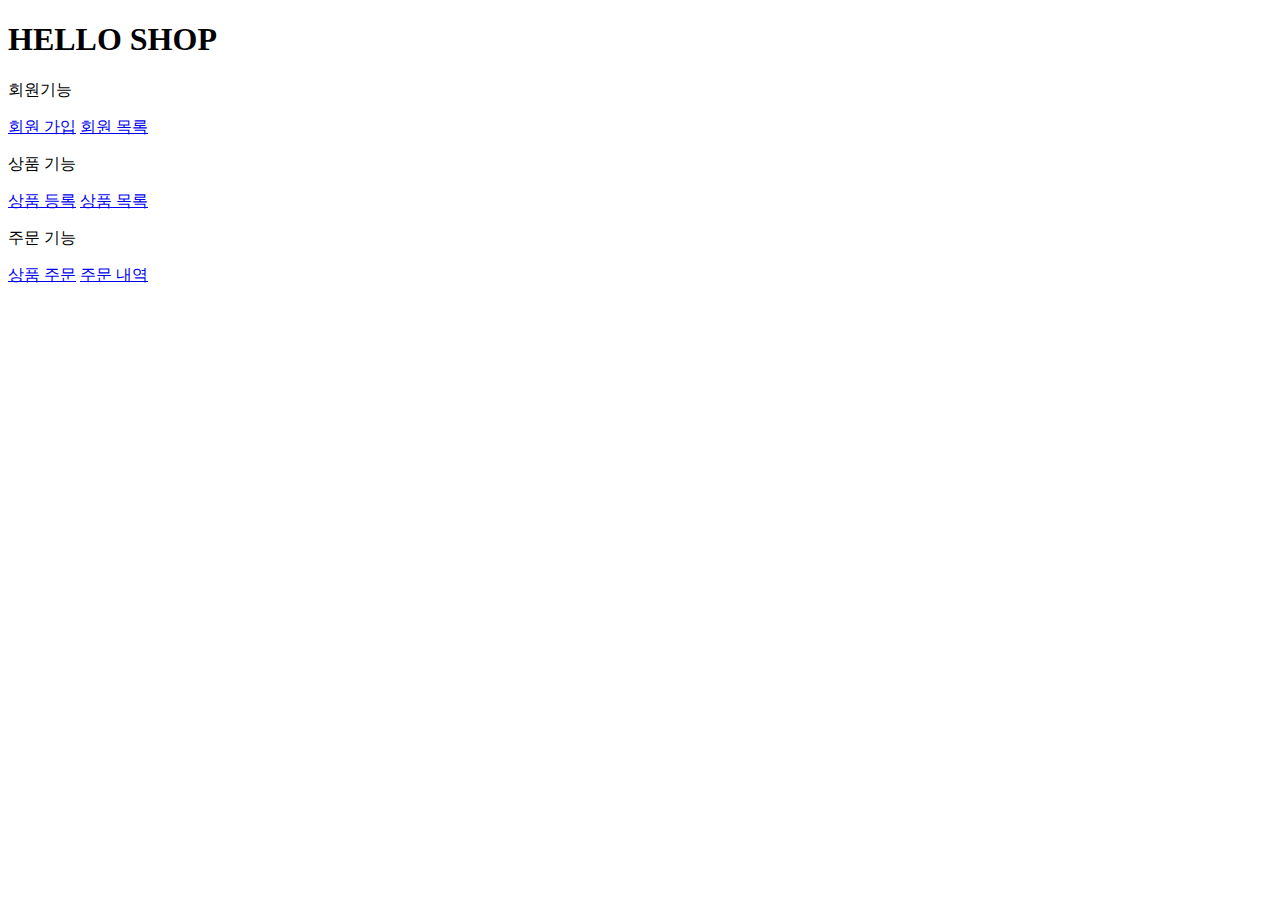
<file: jpashop2/src/main/resources/templates/home.html>
<!DOCTYPE HTML>
<html xmlns:th="http://www.thymeleaf.org">
<head th:replace ="fragments/header :: header">
    <title>Hello</title>
    <meta http-equiv="Content-Type" content="text/html"; charset="UTF-8" />
</head>

<body>

<div class="container">

    <div th:replace="fragments/bodyHeader :: bodyHeader" />

    <div class="jumbotron">
        <h1>HELLO SHOP</h1>
        <p class="lead">회원기능</p>
        <p>
            <a class="btn btn-lg btn-secondary" href="/members/new">회원 가입</a>
            <a class="btn btn-lg btn-secondary" href="/members">회원 목록</a>
        </p>
        <p class="lead">상품 기능</p>
        <p>
            <a class="btn btn-lg btn-dark" href="/items/new">상품 등록</a>
            <a class="btn btn-lg btn-dark" href="/items">상품 목록</a>
        </p>
        <p class="lead">주문 기능</p>
        <p>
            <a class="btn btn-lg btn-info" href="/order">상품 주문</a>
            <a class="btn btn-lg btn-info" href="/orders">주문 내역</a>
        </p>
    </div>

    <div th:replace="fragments/footer :: footer" />
</div>
</body>
</html>
</file>
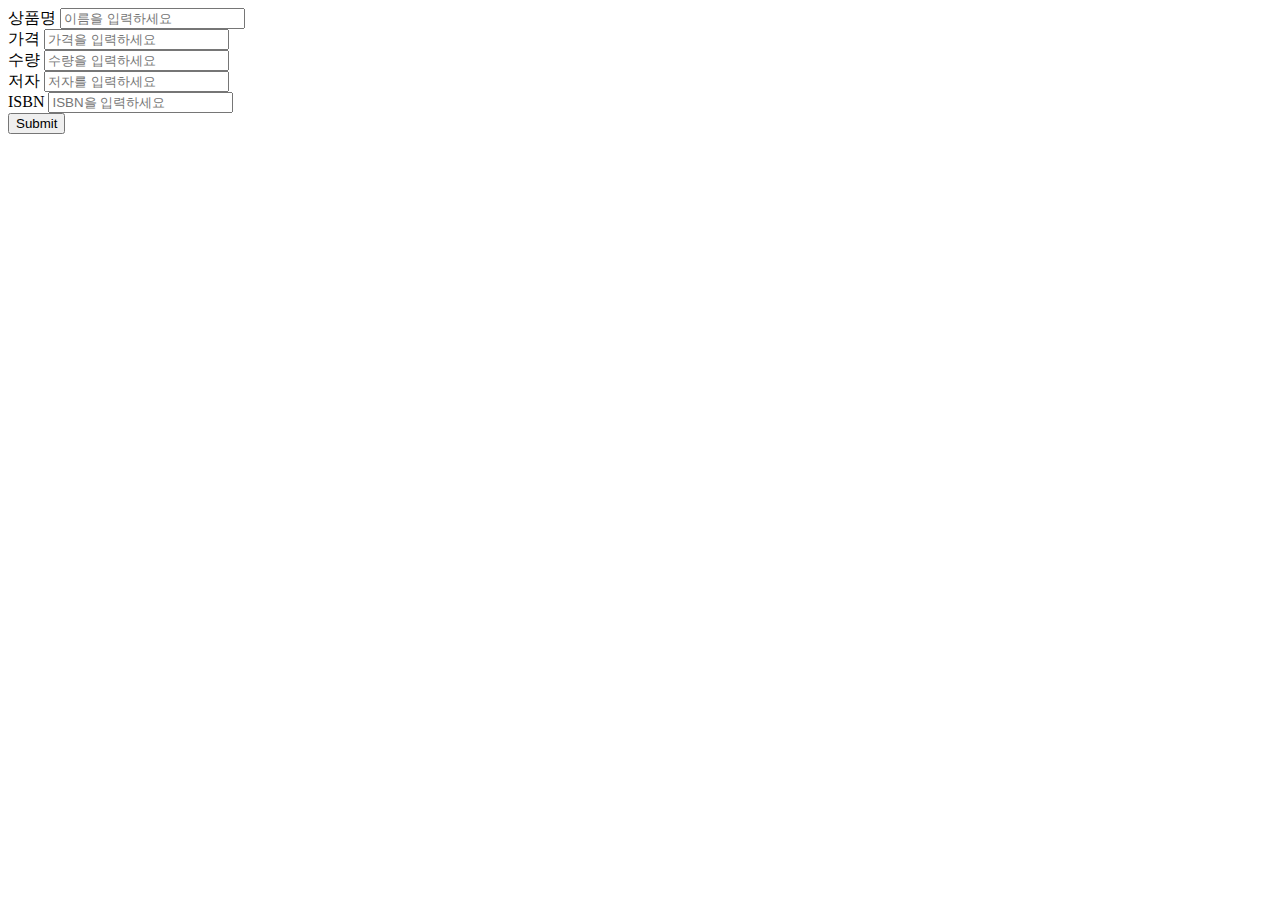
<file: jpashop2/src/main/resources/templates/items/createItemForm.html>
<!DOCTYPE HTML>
<html xmlns:th="http://www.thymeleaf.org">
<head th:replace="fragments/header :: header" />
<body>
<div class="container">
    <div th:replace="fragments/bodyHeader :: bodyHeader"/>
    <form th:action="@{/items/new}" th:object="${form}" method="post"> <div class="form-group">
        <label th:for="name">상품명</label>
        <input type="text" th:field="*{name}" class="form-control"
               placeholder="이름을 입력하세요">
    </div>
        <div class="form-group">
            <label th:for="price">가격</label>
            <input type="number" th:field="*{price}" class="form-control"
                   placeholder="가격을 입력하세요">
        </div>
        <div class="form-group">
            <label th:for="stockQuantity">수량</label>
            <input type="number" th:field="*{stockQuantity}" class="form-control" placeholder="수량을 입력하세요">
        </div>
        <div class="form-group">
            <label th:for="author">저자</label>
            <input type="text" th:field="*{author}" class="form-control"
                   placeholder="저자를 입력하세요">
        </div>
        <div class="form-group">
            <label th:for="isbn">ISBN</label>
            <input type="text" th:field="*{isbn}" class="form-control"
                   placeholder="ISBN을 입력하세요">
        </div>
        <button type="submit" class="btn btn-primary">Submit</button> </form>
    <br/>
    <div th:replace="fragments/footer :: footer" />
</div> <!-- /container -->
</body>
</html>
</file>
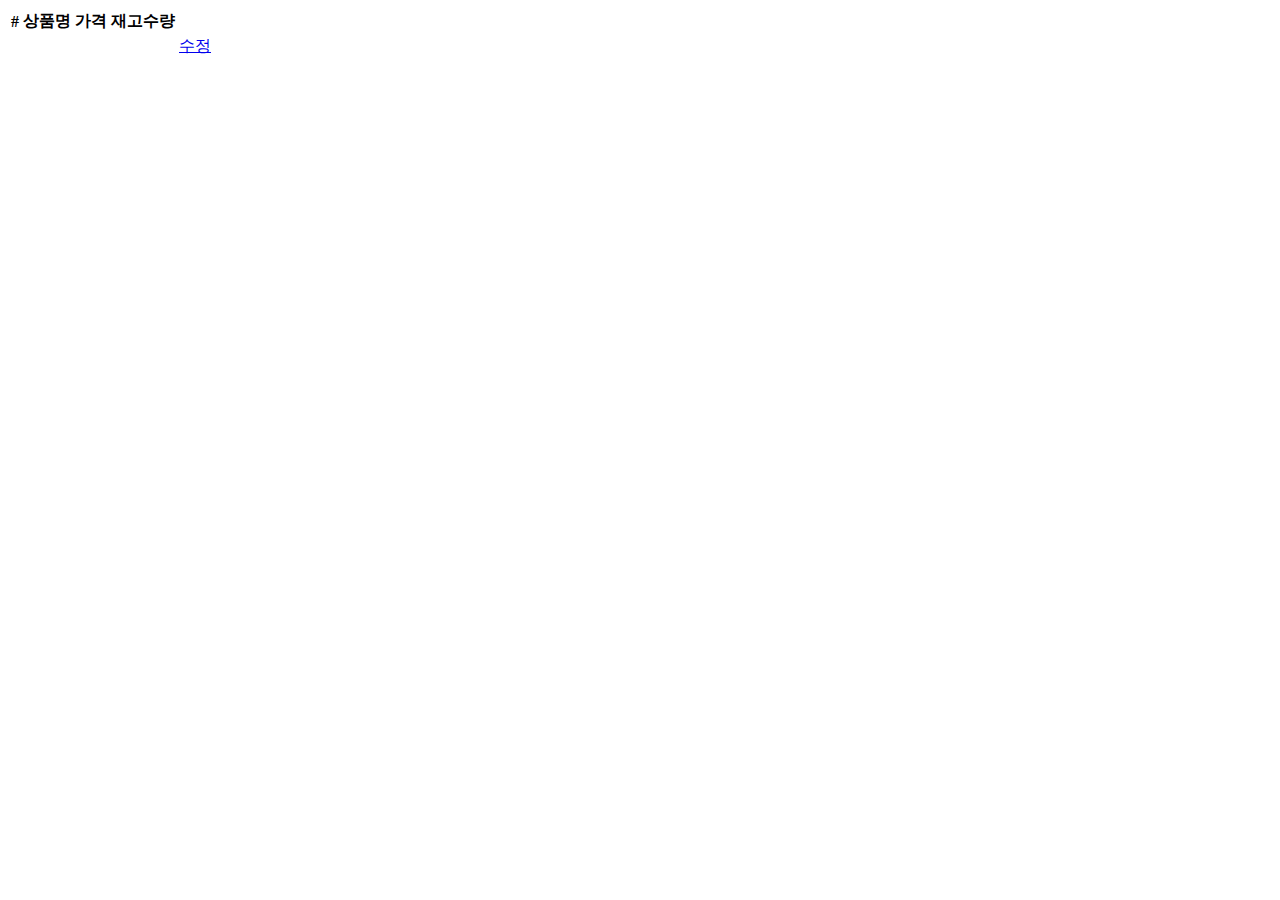
<file: jpashop2/src/main/resources/templates/items/itemList.html>
<!DOCTYPE HTML>
<html xmlns:th="http://www.thymeleaf.org">
<head th:replace="fragments/header :: header" />
<body>
<div class="container">
    <div th:replace="fragments/bodyHeader :: bodyHeader"/>
    <div>
        <table class="table table-striped"> <thead>
        <tr>
            <th>#</th>
            <th>상품명</th>
            <th>가격</th>
            <th>재고수량</th>
            <th></th>
        </tr>
        </thead>
            <tbody>
            <tr th:each="item : ${items}">
                <td th:text="${item.id}"></td>
                <td th:text="${item.name}"></td>
                <td th:text="${item.price}"></td>
                <td th:text="${item.stockQuantity}"></td>
                <td>
                    <a href="#" th:href="@{/items/{id}/edit (id=${item.id})}"
                       class="btn btn-primary" role="button">수정</a>
                </td>
            </tr>
            </tbody>
        </table>
    </div>
    <div th:replace="fragments/footer :: footer"/>
</div>
</body>
</html>
</file>
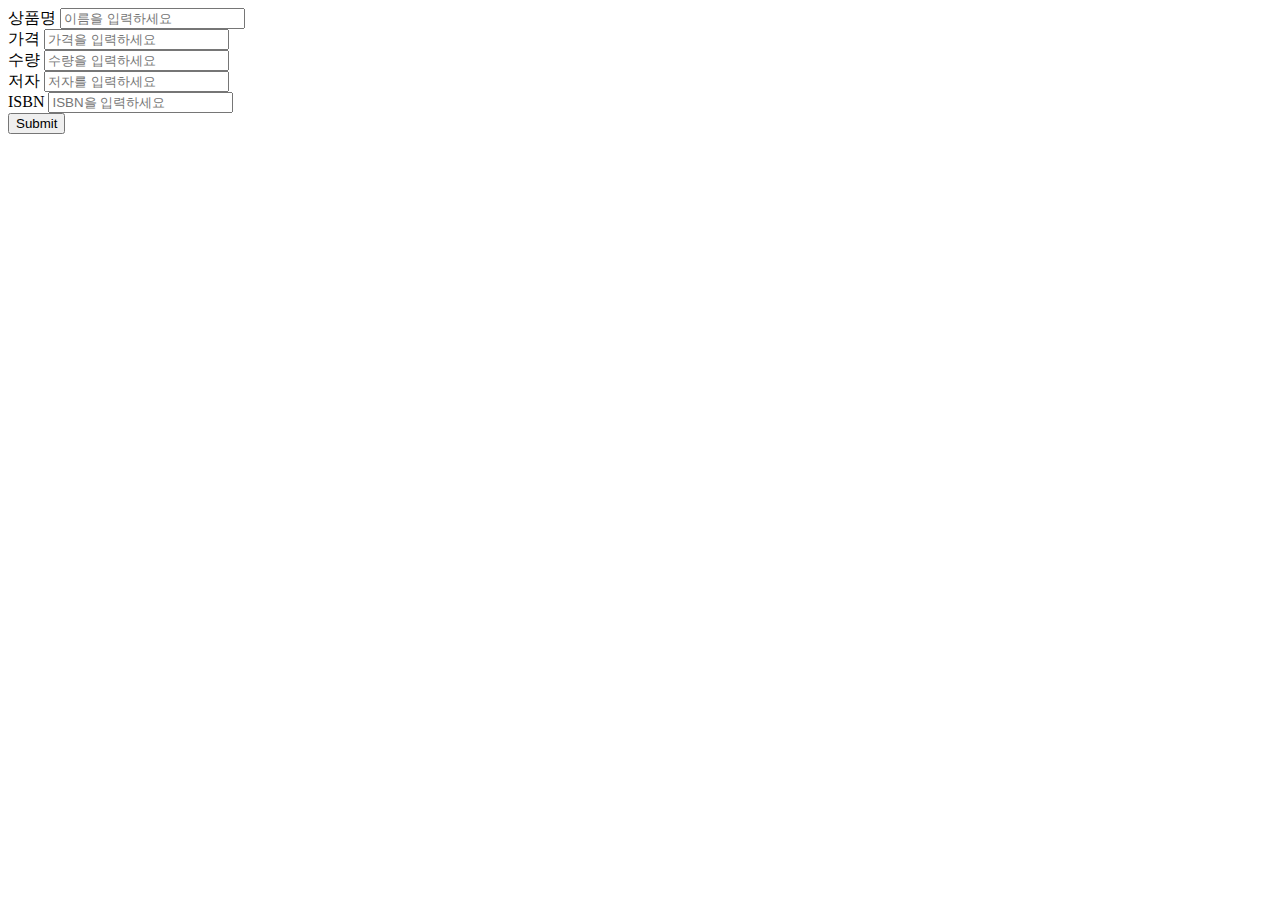
<file: jpashop2/src/main/resources/templates/items/updateItemForm.html>
<!DOCTYPE HTML>
<html xmlns:th="http://www.thymeleaf.org">
<head th:replace="fragments/header :: header" />
<body>
<div class="container">
    <div th:replace="fragments/bodyHeader :: bodyHeader"/>
    <form th:object="${form}" method="post">
        <!-- id -->
        <input type="hidden" th:field="*{id}" />
        <div class="form-group">
            <label th:for="name">상품명</label>
            <input type="text" th:field="*{name}" class="form-control"
                   placeholder="이름을 입력하세요" />
        </div>
        <div class="form-group">
            <label th:for="price">가격</label>
            <input type="number" th:field="*{price}" class="form-control"
                   placeholder="가격을 입력하세요" />
        </div>
        <div class="form-group">
            <label th:for="stockQuantity">수량</label>
            <input type="number" th:field="*{stockQuantity}" class="form-control" placeholder="수량을 입력하세요" />
        </div>
        <div class="form-group">
            <label th:for="author">저자</label>
            <input type="text" th:field="*{author}" class="form-control"
                   placeholder="저자를 입력하세요" />
        </div>
        <div class="form-group">
            <label th:for="isbn">ISBN</label>
            <input type="text" th:field="*{isbn}" class="form-control"
                   placeholder="ISBN을 입력하세요" />
        </div>
        <button type="submit" class="btn btn-primary">Submit</button>
    </form>
    <div th:replace="fragments/footer :: footer" />
</div>
</body>
</html>
</file>
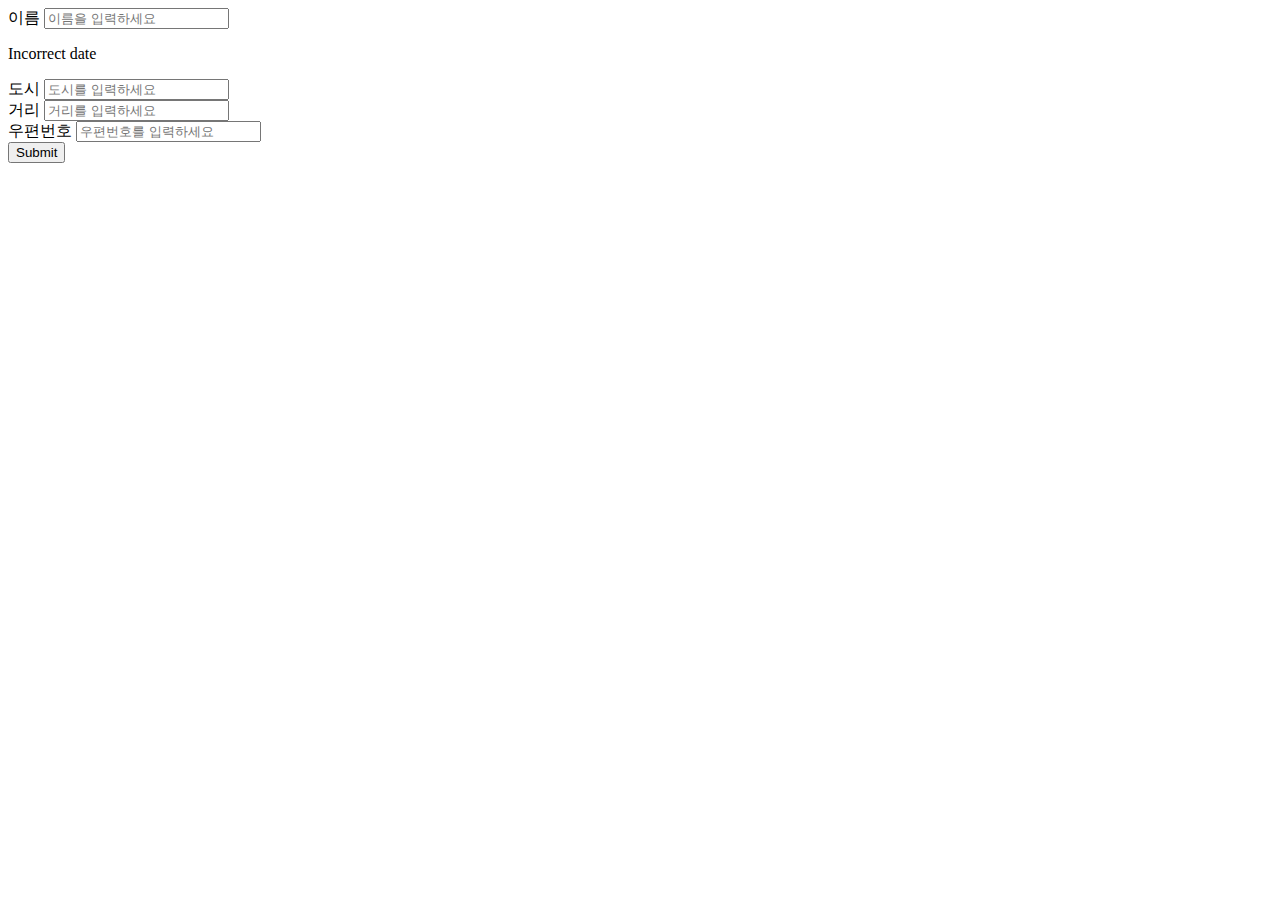
<file: jpashop2/src/main/resources/templates/members/createMemberForm.html>
<!DOCTYPE HTML>
<html xmlns:th="http://www.thymeleaf.org">
<head th:replace="fragments/header :: header" />
<style>

    .fieldError {

        border-color: #bd2130;

    }
</style>
<body>
<div class="container">

    <div th:replace="fragments/bodyHeader :: bodyHeader"/>

    <form role="form" action="/members/new" th:object="${memberForm}"
          method="post">

        <div class="form-group">

            <label th:for="name">이름</label>

            <input type="text" th:field="*{name}" class="form-control" placeholder="이름을 입력하세요"
                   th:class="${#fields.hasErrors('name')}? 'form-control fieldError' : 'form-control'">

            <p th:if="${#fields.hasErrors('name')}" th:errors="*{name}">Incorrect date</p>

        </div>

        <div class="form-group">

            <label th:for="city">도시</label>
            <input type="text" th:field="*{city}" class="form-control"
                   placeholder="도시를 입력하세요">
        </div>
        <div class="form-group">
            <label th:for="street">거리</label>
            <input type="text" th:field="*{street}" class="form-control"
                   placeholder="거리를 입력하세요">
        </div>
        <div class="form-group">
            <label th:for="zipcode">우편번호</label>
            <input type="text" th:field="*{zipcode}" class="form-control"
                   placeholder="우편번호를 입력하세요">
        </div>
        <button type="submit" class="btn btn-primary">Submit</button>
    </form>
    <br/>
    <div th:replace="fragments/footer :: footer" />
</div> <!-- /container -->
</body>
</html>
</file>
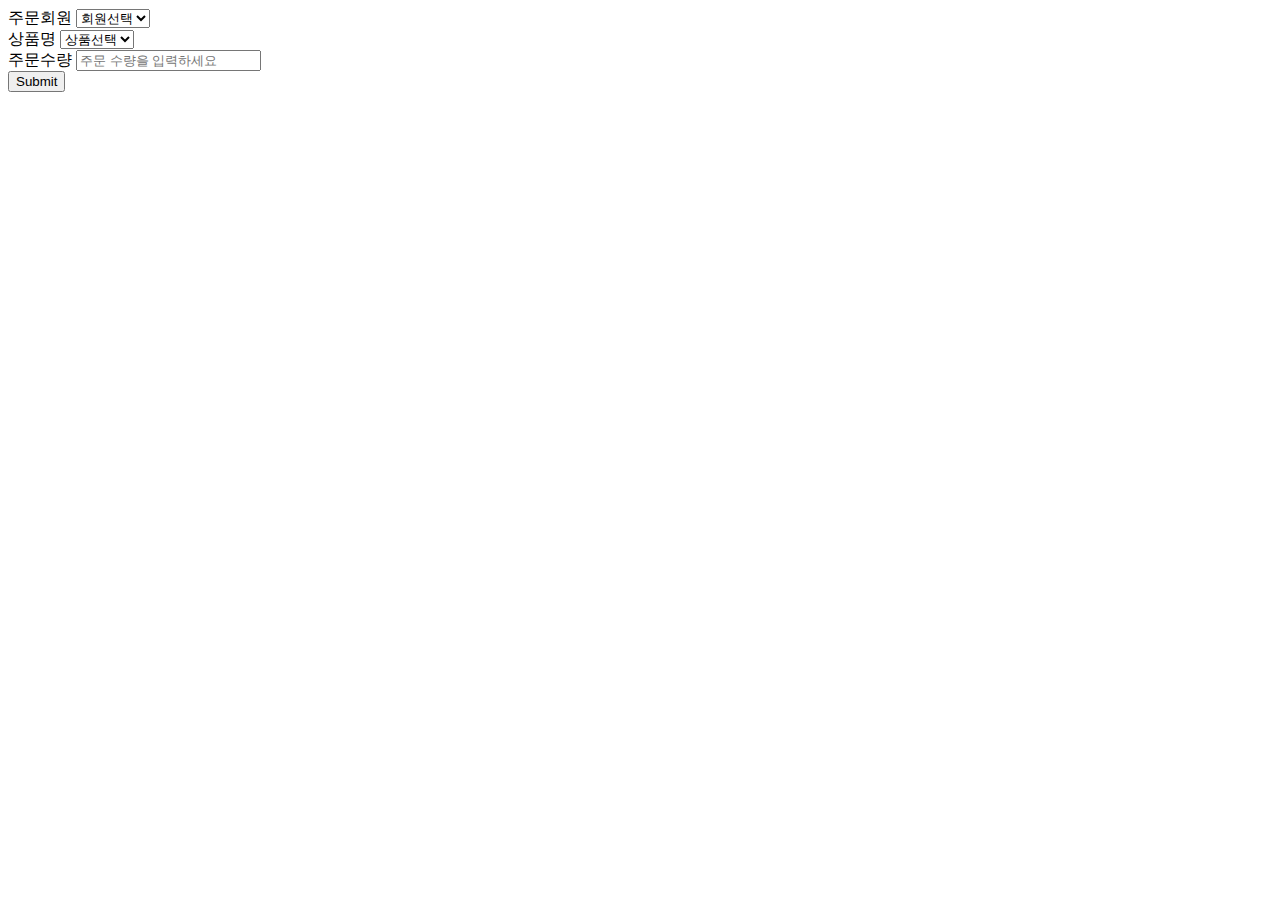
<file: jpashop2/src/main/resources/templates/order/orderForm.html>
<!DOCTYPE HTML>
<html xmlns:th="http://www.thymeleaf.org">
<head th:replace="fragments/header :: header" />
<body>
<div class="container">
    <div th:replace="fragments/bodyHeader :: bodyHeader"/>
    <form role="form" action="/order" method="post">
        <div class="form-group">
            <label for="member">주문회원</label>
            <select name="memberId" id="member" class="form-control"> <option value="">회원선택</option>
                <option th:each="member : ${members}"
                        th:value="${member.id}"
                        th:text="${member.name}" />
            </select>
        </div>
        <div class="form-group">
            <label for="item">상품명</label>
            <select name="itemId" id="item" class="form-control"> <option value="">상품선택</option>
                <option th:each="item : ${items}"
                        th:value="${item.id}"
                        th:text="${item.name}" />
            </select>
        </div>
        <div class="form-group">
            <label for="count">주문수량</label>
            <input type="number" name="count" class="form-control" id="count"
                   placeholder="주문 수량을 입력하세요">
        </div>
        <button type="submit" class="btn btn-primary">Submit</button> </form>
    <br/>
    <div th:replace="fragments/footer :: footer" />
</div>
</body>
</html>
</file>
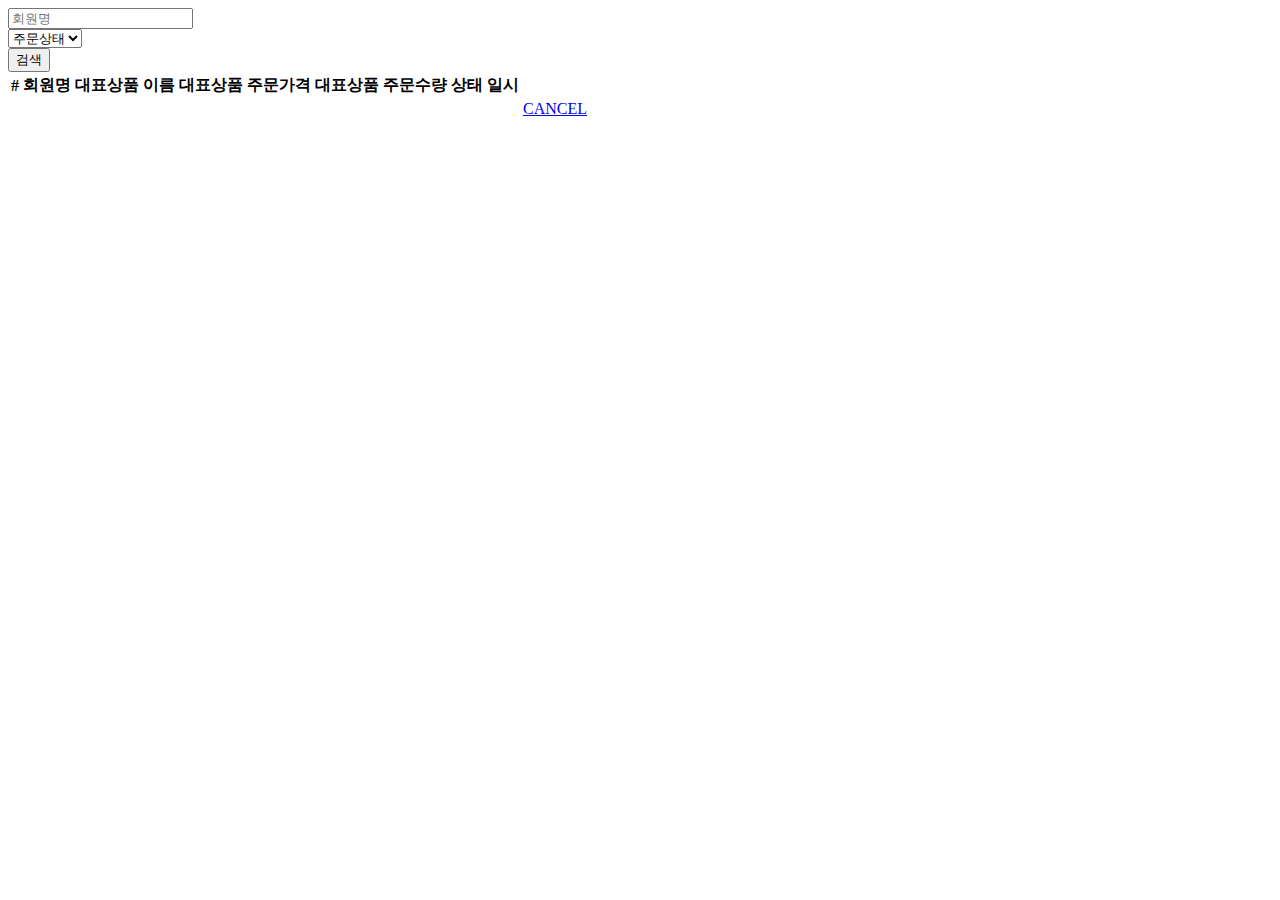
<file: jpashop2/src/main/resources/templates/order/orderList.html>
<!DOCTYPE HTML>
<html xmlns:th="http://www.thymeleaf.org">
<head th:replace="fragments/header :: header"/>
<body>
<div class="container">
    <div th:replace="fragments/bodyHeader :: bodyHeader"/>
    <div>
        <div>
            <form th:object="${orderSearch}" class="form-inline">
                <div class="form-group mb-2">
                    <input type="text" th:field="*{memberName}" class="form-control" placeholder="회원명"/>
                </div>
                <div class="form-group mx-sm-1 mb-2">
                    <select th:field="*{orderStatus}" class="form-control">
                        <option value="">주문상태</option>
                        <option th:each="status : ${T(jpabook2.jpashop2.domain.OrderStatus).values()}"
                                th:value="${status}"
                                th:text="${status}">option
                        </option>
                    </select>
                </div>
                <button type="submit" class="btn btn-primary mb-2">검색</button> </form>
        </div>
        <table class="table table-striped"> <thead>
        <tr>
            <th>#</th>
            <th>회원명</th>
            <th>대표상품 이름</th>
            <th>대표상품 주문가격</th>
            <th>대표상품 주문수량</th>
            <th>상태</th>
            <th>일시</th>
            <th></th>
        </tr>
        </thead>
            <tbody>
            <tr th:each="item : ${orders}">
                <td th:text="${item.id}"></td>
                <td th:text="${item.member.name}"></td>
                <td th:text="${item.orderItems[0].item.name}"></td>
                <td th:text="${item.orderItems[0].orderPrice}"></td>
                <td th:text="${item.orderItems[0].count}"></td>
                <td th:text="${item.status}"></td>
                <td th:text="${item.orderDate}"></td>
                <td>
                    <a th:if="${item.status.name() == 'ORDER'}" href="#"
                       th:href="'javascript:cancel('+${item.id}+')'"
                       class="btn btn-danger">CANCEL</a>
                </td>
            </tr>
            </tbody> </table>
    </div>
    <div th:replace="fragments/footer :: footer"/>
</div> <!-- /container -->
</body>
<script>
    function cancel(id) {
        var form = document.createElement("form");
        form.setAttribute("method", "post");
        form.setAttribute("action", "/orders/" + id + "/cancel");
        document.body.appendChild(form);
        form.submit();
    }
</script>
</html>
</file>
